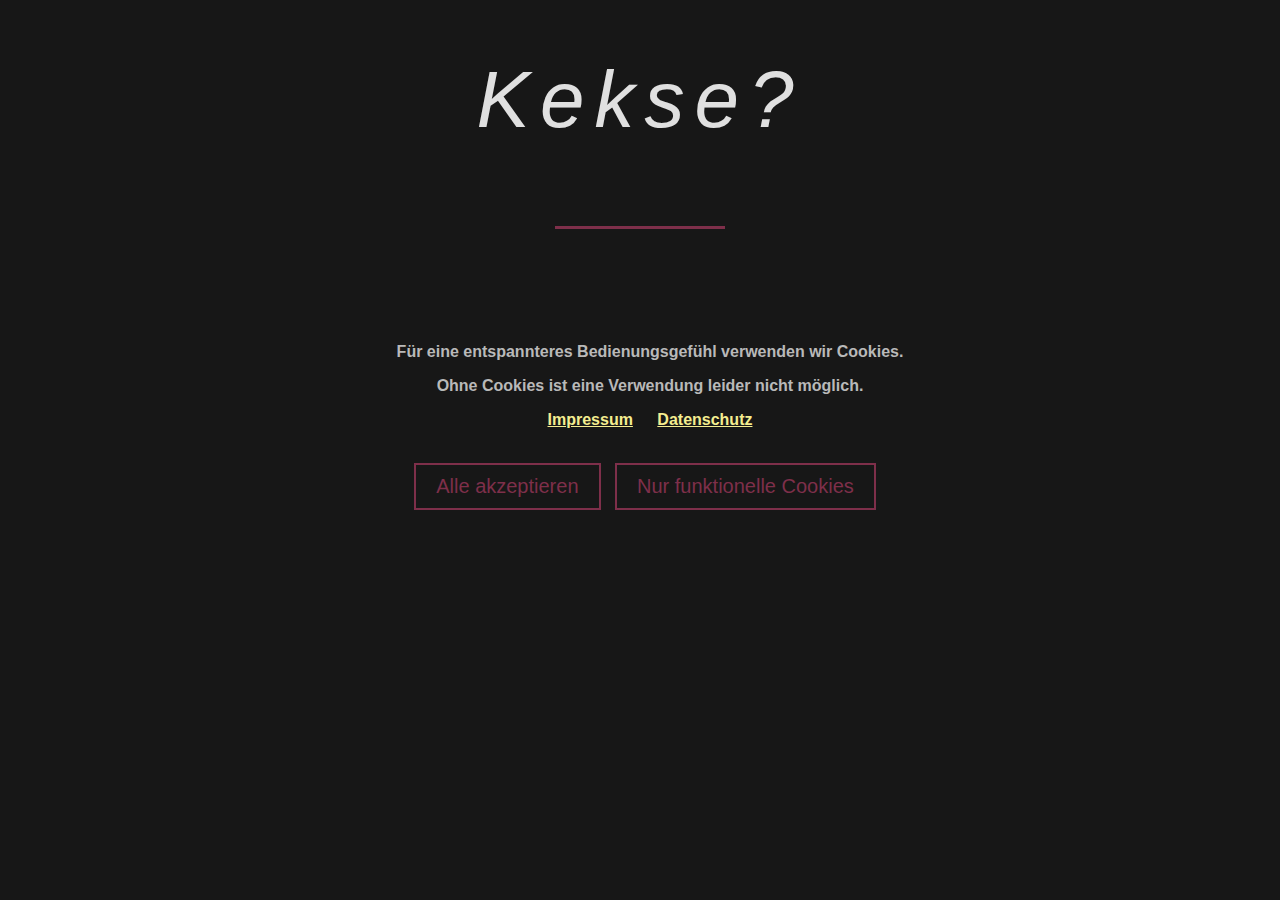
<file: Kursrechner/index.html>
﻿<!DOCTYPE html>
<html>
<head>
    <meta charset="utf-8" />
    <script type="text/javascript" src="http://code.jquery.com/jquery-1.7.1.min.js"></script>
    <title>Kursrechner</title>
    <link href="stylesheet.css" rel="stylesheet" />
    <script src="JavaScript2.js"></script>
    <link rel="icon" type="image/vnd.microsoft.icon" href="favicon.ico">
</head>
<body>
    <script>
        function cookies() {
            window.location = '3std.html';
            Schreiben("cookies", "true");
        }
        function check_cookies() {
            if (Lesen("cookies") == "true") {
                window.location = '3std.html';
            }
        }
    </script>
    <h1>
        Kekse?
    </h1>
    <div class="border"></div>
    <br />
    <p class="imp">Für eine entspannteres Bedienungsgefühl verwenden wir Cookies.</p>
    <p class="imp">Ohne Cookies ist eine Verwendung leider nicht möglich.</p>
    <p>
        <a href="impressum.html">Impressum</a>
        <a href="datenschutz.html">Datenschutz</a>
    </p>
    <br />
    <script>check_cookies();</script>
    <button class="btn" onclick="cookies();">Alle akzeptieren</button>
    <button class="btn" onclick="cookies();">Nur funktionelle Cookies</button>



</body>
</html>
</file>
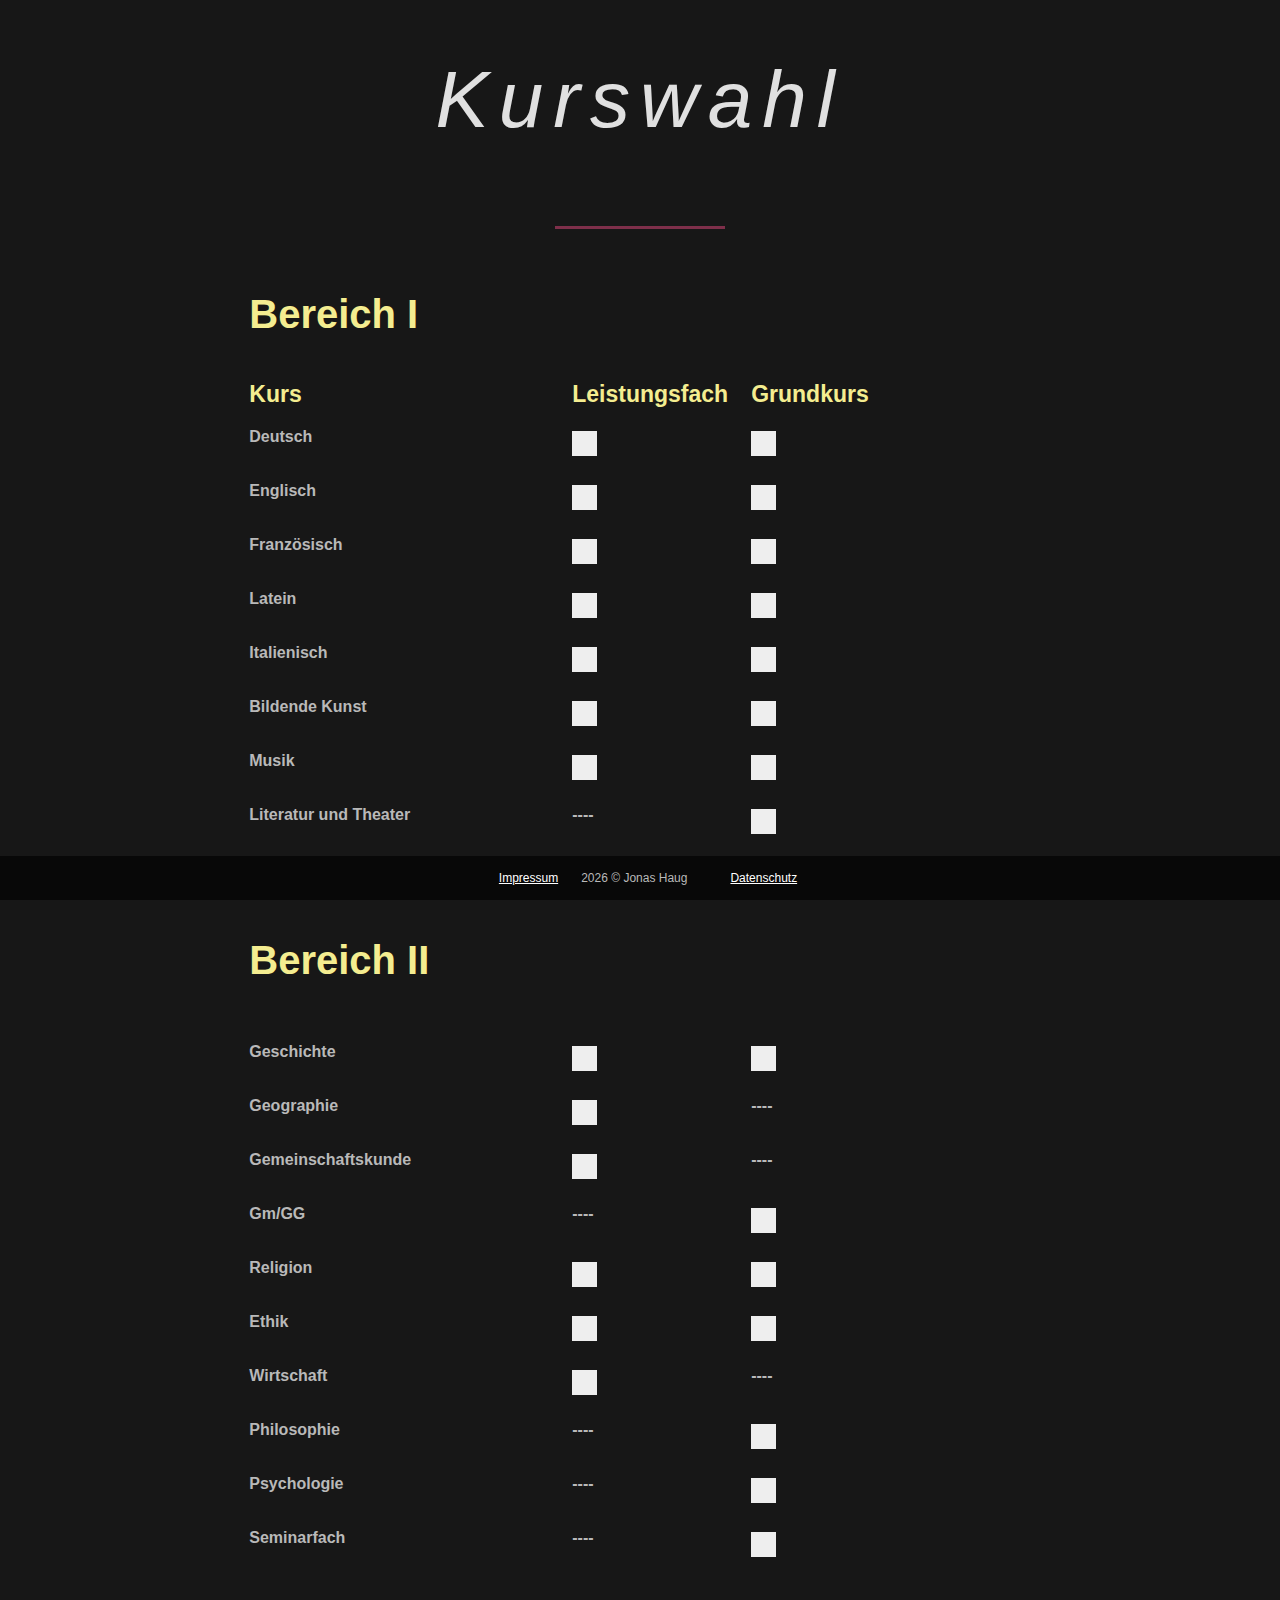
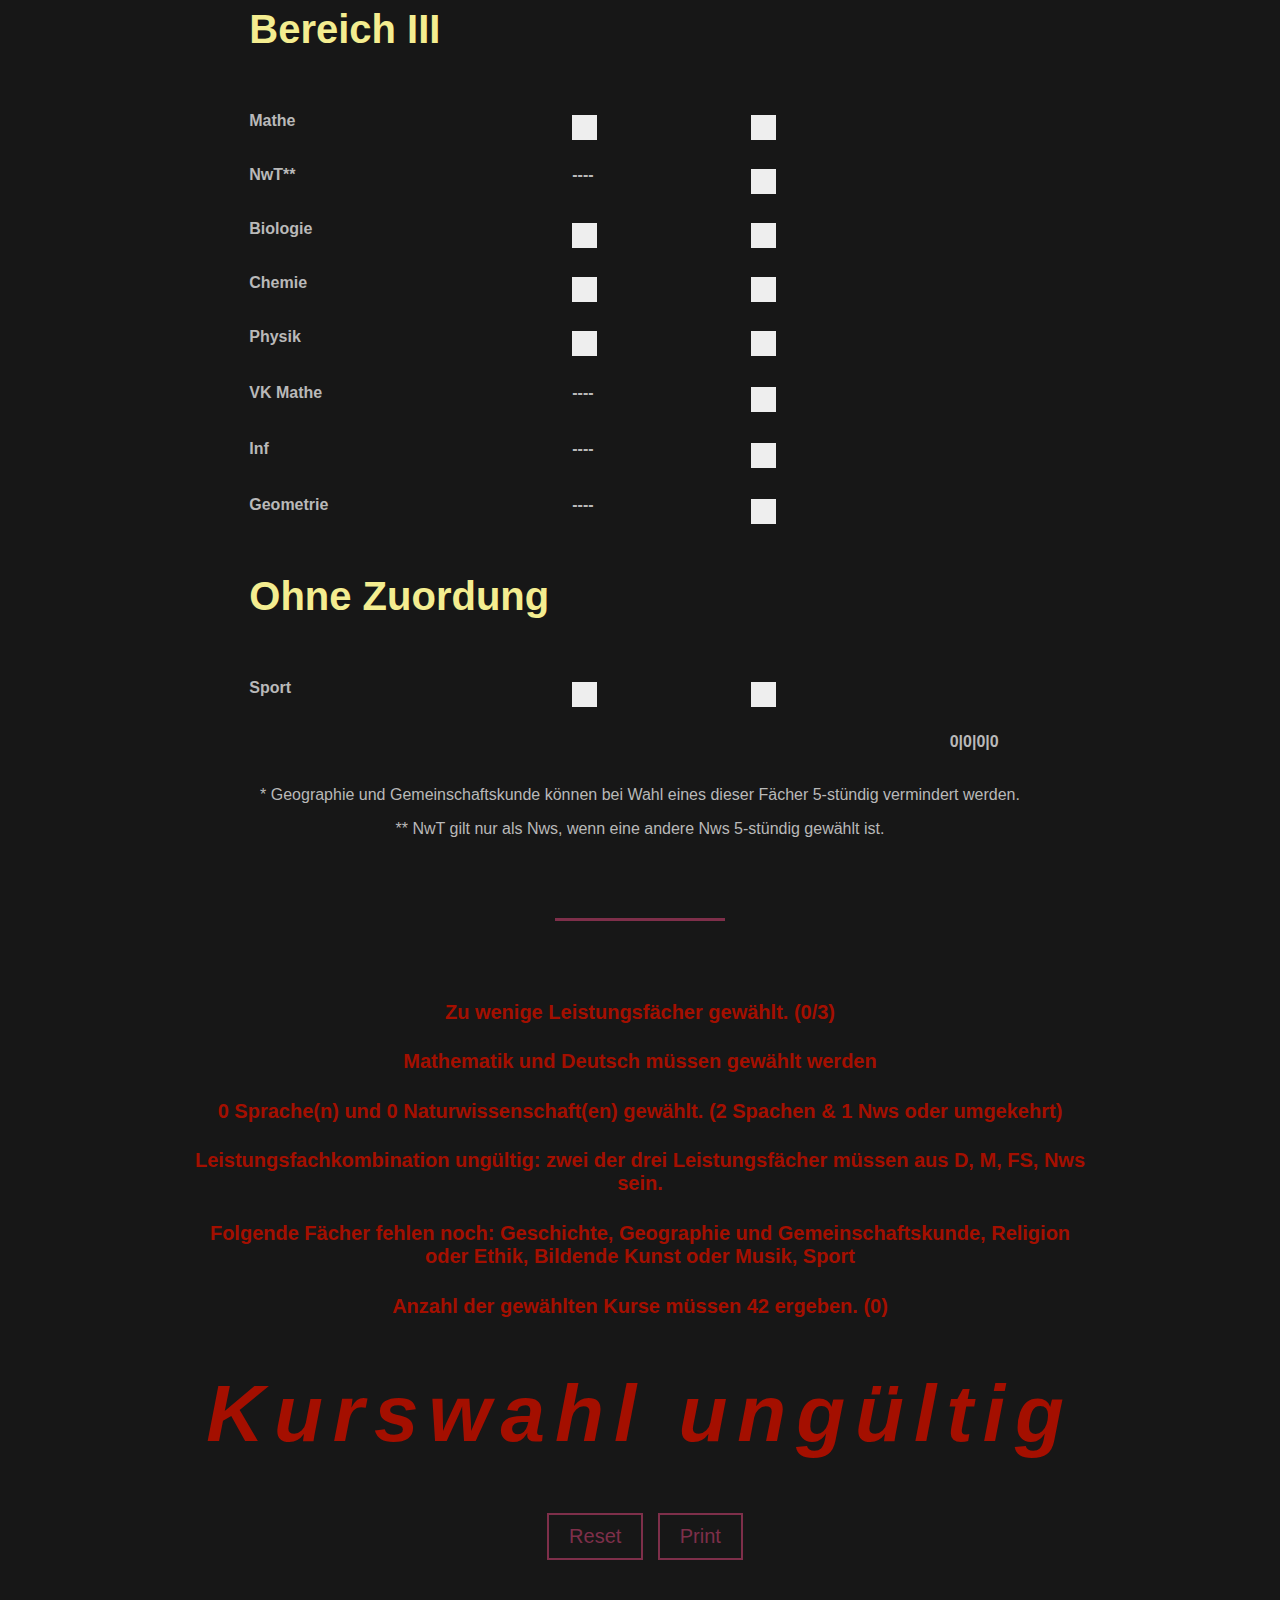
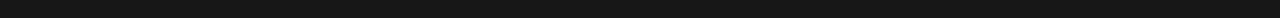
<file: Kursrechner/3std.html>
﻿
<!DOCTYPE html>
<html>

<head>
    <script type="text/javascript" src="http://code.jquery.com/jquery-1.7.1.min.js"></script>
    <script src="JavaScript2.js"></script>
    <script src="anrechnen_ersatzkurs.js"></script>
    <link rel="icon" type="image/vnd.microsoft.icon" href="favicon.ico">
    <meta charset="utf-8" />

    <link href="stylesheet.css" rel="stylesheet" />
    <link href="mask.css" rel="stylesheet" />
    <title>Kursechner</title>
</head>

<body>
    <div id="myNav" class="overlay">
        <a href="javascript:void(0)" class="closebtn" onclick="closeNav(); load();">&times;</a>

        <div class="overlay-content">
            <h1>Kurswahl gefunden!</h1>
            <h2>Wir haben eine Kurswahl vom
            <script>document.write(Lesen("date"));</script> gefunden willst Du sie laden?</h2>
            <button class="btn" onclick="load();">Laden</button>
            <button class="btn" onclick="reset();" id="button_print">Neu anfangen</button>
        </div>


    </div>
    <h1>
        Kurswahl
    </h1>
    <div class="border"></div>

    <center>

        <table id="all">
            <tr>
                <td>
                    <p class="title">Bereich I</p>
                </td>
            </tr>

            <tr>
                <td class="head">
                    Kurs
                </td>
                <td class="head">
                    Leistungsfach
                </td>
                <td class="head">
                    Grundkurs
                </td>
                <td class="head" id="mabi" style="display: none;">
                    Mündliches Abitur
                </td>
                <td class="head">
                </td>

            </tr>

            <tr>
                <td>
                    <p id="de0">Deutsch</p>
                </td>
                <td>
                    <label class="container">
                        <input type="checkbox" id="de1" onchange="change(this);">
                        <span class="checkmark" id="de8"></span>
                    </label>

                </td>
                <td>
                    <label class="container">
                        <input type="checkbox" id="de2" onchange="change(this);">
                        <span class="checkmark" id="de9"></span>
                    </label>

                </td>
                <td>
                    <label class="container">
                        <input type="checkbox" id="de4" onchange="change(this);">
                        <span class="checkmark" id="de7"></span>
                    </label>

                </td>
                <td>
                    <p id="de"></p>
                </td>

            </tr>
            <tr>
                <td>
                    <p id="en0">Englisch</p>
                </td>
                <td>
                    <label class="container">
                        <input type="checkbox" id="en1" onchange="change(this);">
                        <span class="checkmark" id="en8"></span>
                    </label>

                </td>
                <td>
                    <label class="container">
                        <input type="checkbox" id="en2" onchange="change(this);">
                        <span class="checkmark" id="en9"></span>
                    </label>

                </td>
                <td>
                    <label class="container">
                        <input type="checkbox" id="en4" onchange="change(this);">
                        <span class="checkmark" id="en7"></span>
                    </label>

                </td>
                <td>
                    <p id="en"></p>
                </td>

            </tr>
            <tr>
                <td>
                    <p id="fr0">Französisch</p>
                </td>
                <td>
                    <label class="container">
                        <input type="checkbox" id="fr1" onchange="change(this);">
                        <span class="checkmark" id="fr8"></span>
                    </label>

                </td>
                <td>
                    <label class="container">
                        <input type="checkbox" id="fr2" onchange="change(this);">
                        <span class="checkmark" id="fr9"></span>
                    </label>

                </td>
                <td>
                    <label class="container">
                        <input type="checkbox" id="fr4" onchange="change(this);">
                        <span class="checkmark" id="fr7"></span>
                    </label>

                </td>
                <td>
                    <p id="fr"></p>
                </td>

            </tr>
            <tr>
                <td>
                    <p id="la0">Latein</p>
                </td>
                <td>
                    <label class="container">
                        <input type="checkbox" id="la1" onchange="change(this);">
                        <span class="checkmark" id="la8"></span>
                    </label>

                </td>
                <td>
                    <label class="container">
                        <input type="checkbox" id="la2" onchange="change(this);">
                        <span class="checkmark" id="la9"></span>
                    </label>

                </td>
                <td>
                    <label class="container">
                        <input type="checkbox" id="la4" onchange="change(this);">
                        <span class="checkmark" id="la7"></span>
                    </label>

                </td>
                <td>
                    <p id="la"></p>
                </td>

            </tr>
            <tr>
                <td>
                    <p id="it0">Italienisch</p>
                </td>
                <td>
                    <label class="container">
                        <input type="checkbox" id="it1" onchange="change(this);">
                        <span class="checkmark" id="it8"></span>
                    </label>

                </td>
                <td>
                    <label class="container">
                        <input type="checkbox" id="it2" onchange="change(this);">
                        <span class="checkmark" id="it9"></span>
                    </label>

                </td>
                <td>
                    <label class="container">
                        <input type="checkbox" id="it4" onchange="change(this);">
                        <span class="checkmark" id="it7"></span>
                    </label>

                </td>
                <td>
                    <p id="it"></p>
                </td>

            </tr>
            <tr>
                <td>
                    <p id="bk0">Bildende Kunst</p>
                </td>
                <td>
                    <label class="container">
                        <input type="checkbox" id="bk1" onchange="change(this);">
                        <span class="checkmark" id="bk8"></span>
                    </label>

                </td>
                <td>
                    <label class="container">
                        <input type="checkbox" id="bk2" onchange="change(this);">
                        <span class="checkmark" id="bk9"></span>
                    </label>

                </td>
                <td>
                    <label class="container">
                        <input type="checkbox" id="bk4" onchange="change(this);">
                        <span class="checkmark" id="bk7"></span>
                    </label>

                </td>
                <td>
                    <p id="bk"></p>
                </td>

            </tr>
            <tr>
                <td>
                    <p id="mu0">Musik</p>
                </td>
                <td>
                    <label class="container">
                        <input type="checkbox" id="mu1" onchange="change(this);">
                        <span class="checkmark" id="mu8"></span>
                    </label>

                </td>
                <td>
                    <label class="container">
                        <input type="checkbox" id="mu2" onchange="change(this);">
                        <span class="checkmark" id="mu9"></span>
                    </label>

                </td>
                <td>
                    <label class="container">
                        <input type="checkbox" id="mu4" onchange="change(this);">
                        <span class="checkmark" id="mu7"></span>
                    </label>

                </td>
                <td>
                    <p id="mu"></p>
                </td>

            </tr>
            <tr>
                <td>
                    <p id="lt0">Literatur und Theater</p>
                </td>
                <td>
                    <p>----</p>
                </td>
                <td>
                    <label class="container">
                        <input type="checkbox" id="lt2" onchange="change(this);">
                        <span class="checkmark" id="lt9"></span>
                    </label>


                </td>
                <td>
                    <label class="container">
                        <input type="checkbox" id="lt4" onchange="change(this);">
                        <span class="checkmark" id="lt7"></span>
                    </label>

                </td>
                <td>
                    <p id="lt"></p>
                </td>

            </tr>
            <tr>
                <td>
                    <p id="li0">Literatur</p>
                </td>
                <td>
                    <p>----</p>
                </td>
                <td>
                    <label class="container">
                        <input type="checkbox" id="li2" onchange="change(this);">
                        <span class="checkmark" id="li9"></span>
                    </label>

                </td>
                <td>
                    <label class="container">
                        <input type="checkbox" id="li4" onchange="change(this);">
                        <span class="checkmark" id="li7"></span>
                    </label>

                </td>
                <td>
                    <p id="li"></p>
                </td>

            </tr>
            <tr>
                <td>
                    <p class="title">Bereich II</p>
                </td>
            </tr>
            <tr>
                <td>
                    <p id="gs0">Geschichte</p>
                </td>
                <td>
                    <label class="container">
                        <input type="checkbox" id="gs1" onchange="change(this);">
                        <span class="checkmark" id="gs8"></span>
                    </label>

                </td>
                <td>
                    <label class="container">
                        <input type="checkbox" id="gs2" onchange="change(this);">
                        <span class="checkmark" id="gs9"></span>
                    </label>

                </td>
                <td>
                    <label class="container">
                        <input type="checkbox" id="gs4" onchange="change(this);">
                        <span class="checkmark" id="gs7"></span>
                    </label>

                </td>
                <td>
                    <p id="gs"></p>
                </td>

            </tr>
            <tr>
                <td>
                    <p id="gg0">Geographie</p>
                </td>
                <td>
                    <label class="container">
                        <input type="checkbox" id="gg1" onchange="change(this);">
                        <span class="checkmark" id="gg8"></span>
                    </label>

                </td>
                <td>
                    <p>----</p>
                </td>
                <td>
                    <label class="container">
                        <input type="checkbox" id="gg4" onchange="change(this);">
                        <span class="checkmark" id="gg7"></span>
                    </label>

                </td>
                <td>
                    <p id="gg"></p>
                </td>

            </tr>
            <tr>
                <td>
                    <p id="gm0">Gemeinschaftskunde</p>
                </td>
                <td>
                    <label class="container">
                        <input type="checkbox" id="gm1" onchange="change(this);">
                        <span class="checkmark" id="gm8"></span>
                    </label>

                </td>
                <td>
                    <p>----</p>
                </td>
                <td>
                    <label class="container">
                        <input type="checkbox" id="gm4" onchange="change(this);">
                        <span class="checkmark" id="gm7"></span>
                    </label>

                </td>
                <td>
                    <p id="gm"></p>
                </td>

            </tr>
            <tr>
                <td>
                    <p id="spez">Gm/GG</p>
                    <p id="mg0"></p>
                </td>
                <td>
                    <p>----</p>
                </td>
                <td>
                    <label class="container">
                        <input type="checkbox" id="mg3" onchange="change(this);">
                        <span class="checkmark" id="mg9"></span>
                    </label>

                </td>
                <td>
                    <label class="container">
                        <input type="checkbox" id="mg4" onchange="change(this);">
                        <span class="checkmark" id="mg7"></span>
                    </label>

                </td>
                <td>
                    <p id="mg"></p>
                </td>

            </tr>
            <tr>
                <td>
                    <p id="re0">Religion</p>
                </td>
                <td>
                    <label class="container">
                        <input type="checkbox" id="re1" onchange="change(this);">
                        <span class="checkmark" id="re8"></span>
                    </label>

                </td>
                <td>
                    <label class="container">
                        <input type="checkbox" id="re2" onchange="change(this);">
                        <span class="checkmark" id="re9"></span>
                    </label>

                </td>
                <td>
                    <label class="container">
                        <input type="checkbox" id="re4" onchange="change(this);">
                        <span class="checkmark" id="re7"></span>
                    </label>

                </td>
                <td>
                    <p id="re"></p>
                </td>

            </tr>
            <tr>
                <td>
                    <p id="et0">Ethik</p>
                </td>
                <td>
                    <label class="container">
                        <input type="checkbox" id="et1" onchange="change(this);">
                        <span class="checkmark" id="et8"></span>
                    </label>

                </td>
                <td>
                    <label class="container">
                        <input type="checkbox" id="et2" onchange="change(this);">
                        <span class="checkmark" id="et9"></span>
                    </label>

                </td>
                <td>
                    <label class="container">
                        <input type="checkbox" id="et4" onchange="change(this);">
                        <span class="checkmark" id="et7"></span>
                    </label>

                </td>
                <td>
                    <p id="et"></p>
                </td>

            </tr>
            <tr>
                <td>
                    <p id="wi0">Wirtschaft</p>
                </td>
                <td>
                    <label class="container">
                        <input type="checkbox" id="wi1" onchange="change(this);">
                        <span class="checkmark" id="wi8"></span>
                    </label>

                </td>
                <td>
                    <p>----</p>
                </td>
                <td>
                    <label class="container">
                        <input type="checkbox" id="wi4" onchange="change(this);">
                        <span class="checkmark" id="wi7"></span>
                    </label>

                </td>
                <td>
                    <p id="wi"></p>
                </td>

            </tr>
            <tr>
                <td>
                    <p id="pi0">Philosophie</p>
                </td>
                <td>
                    <p>----</p>
                </td>
                <td>
                    <label class="container">
                        <input type="checkbox" id="pi2" onchange="change(this);">
                        <span class="checkmark" id="pi9"></span>
                    </label>

                </td>
                <td>
                    <label class="container">
                        <input type="checkbox" id="pi4" onchange="change(this);">
                        <span class="checkmark" id="pi7"></span>
                    </label>

                </td>
                <td>
                    <p id="pi"></p>
                </td>

            </tr>
            <tr>
                <td>
                    <p id="ps0">Psychologie</p>
                </td>
                <td>
                    <p>----</p>
                </td>
                <td>
                    <label class="container">
                        <input type="checkbox" id="ps2" onchange="change(this);">
                        <span class="checkmark" id="ps9"></span>
                    </label>

                </td>
                <td>
                    <label class="container">
                        <input type="checkbox" id="ps4" onchange="change(this);">
                        <span class="checkmark" id="ps7"></span>
                    </label>

                </td>
                <td>
                    <p id="ps"></p>
                </td>

            </tr>
            <tr>
                <td>
                    <p id="sm0">Seminarfach</p>
                </td>
                <td>
                    <p>----</p>
                </td>
                <td>
                    <label class="container">
                        <input type="checkbox" id="sm2" onchange="change(this);">
                        <span class="checkmark" id="sm9"></span>
                    </label>

                </td>
                <td>
                    <label class="container">
                        <input type="checkbox" id="sm4" onchange="change(this);">
                        <span class="checkmark" id="sm7"></span>
                    </label>

                </td>
                <td>
                    <p id="sm"></p>
                </td>

            </tr>
            <tr>
                <td>
                    <p class="title">Bereich III</p>
                </td>
            </tr>
            <tr>
                <td>
                    <p id="ma0">Mathe</p>
                </td>
                <td>
                    <label class="container">
                        <input type="checkbox" id="ma1" onchange="change(this);">
                        <span class="checkmark" id="ma8"></span>
                    </label>

                </td>
                <td>
                    <label class="container">
                        <input type="checkbox" id="ma2" onchange="change(this);">
                        <span class="checkmark" id="ma9"></span>
                    </label>

                </td>
                <td>
                    <label class="container">
                        <input type="checkbox" id="ma4" onchange="change(this);">
                        <span class="checkmark" id="ma7"></span>
                    </label>

                </td>
                <td>
                    <p id="ma"></p>
                </td>

            </tr>
            <tr>
                <td>
                    <p id="nw0">NwT**</p>
                </td>
                <td>
                    <p>----</p>
                </td>
                <td>
                    <label class="container">
                        <input type="checkbox" id="nw2" onchange="change(this);">
                        <span class="checkmark" id="nw9"></span>
                    </label>

                </td>
                <td>
                    <label class="container">
                        <input type="checkbox" id="nw4" onchange="change(this);">
                        <span class="checkmark" id="nw7"></span>
                    </label>

                </td>
                <td>
                    <p id="nw"></p>
                </td>

            </tr>
            <tr>
                <td>
                    <p id="bi0">Biologie</p>
                </td>
                <td>
                    <label class="container">
                        <input type="checkbox" id="bi1" onchange="change(this);">
                        <span class="checkmark" id="bi8"></span>
                    </label>

                </td>
                <td>
                    <label class="container">
                        <input type="checkbox" id="bi2" onchange="change(this);">
                        <span class="checkmark" id="bi9"></span>
                    </label>

                </td>
                <td>
                    <label class="container">
                        <input type="checkbox" id="bi4" onchange="change(this);">
                        <span class="checkmark" id="bi7"></span>
                    </label>

                </td>
                <td>
                    <p id="bi"></p>
                </td>

            </tr>
            <tr>
                <td>
                    <p id="ch0">Chemie</p>
                </td>
                <td>
                    <label class="container">
                        <input type="checkbox" id="ch1" onchange="change(this);">
                        <span class="checkmark" id="ch8"></span>
                    </label>

                </td>
                <td>
                    <label class="container">
                        <input type="checkbox" id="ch2" onchange="change(this);">
                        <span class="checkmark" id="ch9"></span>
                    </label>

                </td>
                <td>
                    <label class="container">
                        <input type="checkbox" id="ch4" onchange="change(this);">
                        <span class="checkmark" id="ch7"></span>
                    </label>

                </td>
                <td>
                    <p id="ch"></p>
                </td>

            </tr>
            <tr>
                <td>
                    <p id="ph0">Physik</p>
                </td>
                <td>
                    <label class="container">
                        <input type="checkbox" id="ph1" onchange="change(this);">
                        <span class="checkmark" id="ph8"></span>
                    </label>

                </td>
                <td>
                    <label class="container">
                        <input type="checkbox" id="ph2" onchange="change(this);">
                        <span class="checkmark" id="ph9"></span>
                    </label>

                </td>
                <td>
                    <label class="container">
                        <input type="checkbox" id="ph4" onchange="change(this);">
                        <span class="checkmark" id="ph7"></span>
                    </label>

                </td>
                <td>
                    <p id="ph"></p>
                </td>

            </tr>
            <tr>
            <tr>
                <td>
                    <p id="vk0">VK Mathe</p>
                </td>
                <td>
                    <p>----</p>
                </td>
                <td>
                    <label class="container">
                        <input type="checkbox" id="vk2" onchange="change(this);">
                        <span class="checkmark" id="vk9"></span>
                    </label>

                </td>
                <td>
                    <label class="container">
                        <input type="checkbox" id="vk4" onchange="change(this);">
                        <span class="checkmark" id="vk7"></span>
                    </label>

                </td>
                <td>
                    <p id="vk"></p>
                </td>

            </tr>
            <tr>
            <tr>
                <td>
                    <p id="in0">Inf</p>
                </td>
                <td>
                    <p>----</p>
                </td>
                <td>
                    <label class="container">
                        <input type="checkbox" id="in2" onchange="change(this);">
                        <span class="checkmark" id="in9"></span>
                    </label>

                </td>
                <td>
                    <label class="container">
                        <input type="checkbox" id="in4" onchange="change(this);">
                        <span class="checkmark" id="in7"></span>
                    </label>

                </td>
                <td>
                    <p id="in"></p>
                </td>

            </tr>
            <tr>
            <tr>
                <td>
                    <p id="ge0">Geometrie</p>
                </td>
                <td>
                    <p>----</p>
                </td>
                <td>
                    <label class="container">
                        <input type="checkbox" id="ge2" onchange="change(this);">
                        <span class="checkmark" id="ge9"></span>
                    </label>

                </td>
                <td>
                    <label class="container">
                        <input type="checkbox" id="ge4" onchange="change(this);">
                        <span class="checkmark" id="ge7"></span>
                    </label>

                </td>
                <td>
                    <p id="ge"></p>
                </td>

            </tr>
            <tr>
                <td>
                    <p class="title">Ohne Zuordung</p>
                </td>
            </tr>
            <tr>
                <td>
                    <p id="sp0">Sport</p>
                </td>
                <td>
                    <label class="container">
                        <input type="checkbox" id="sp1" onchange="change(this);">
                        <span class="checkmark" id="sp8"></span>
                    </label>

                </td>
                <td>
                    <label class="container">
                        <input type="checkbox" id="sp2" onchange="change(this);">
                        <span class="checkmark" id="sp9"></span>
                    </label>

                </td>
                <td>
                    <label class="container">
                        <input type="checkbox" id="sp4" onchange="change(this);">
                        <span class="checkmark" id="sp7"></span>
                    </label>

                </td>
                <td>
                    <p id="sp"></p>
                </td>

            </tr>
            <tr>
                <td>
                    <p></p>
                </td>
                <td></td>
                <td></td>
                <td></td>
                <td>
                    <p id="gesa" style="width:100px;">0|0|0|0</p>
                </td>
            </tr>
        </table>
    </center>
    <p>* Geographie und Gemeinschaftskunde können bei Wahl eines dieser Fächer 5-stündig vermindert werden.</p>
    <p>** NwT gilt nur als Nws, wenn eine andere Nws 5-stündig gewählt ist.</p>
    <div class="border"></div>
    <script>onStart();</script>
    <center>
        <div style="width:900px;">
            <h4 id="a1">Zu wenige Leistungsfächer gewählt. (0/3)</h4>
            <h4 id="a2">Mathematik und Deutsch müssen gewählt werden</h4>
            <h4 id="a3">0 Sprache(n) und 0 Naturwissenschaft(en) gewählt. (2 Spachen & 1 Nws oder umgekehrt)</h4>
            <h4 id="a4">Leistungsfachkombination ungültig: zwei der drei Leistungsfächer müssen aus D, M, FS, Nws sein.</h4>
            <h4 id="a6">Folgende Fächer fehlen noch: Geschichte, Geographie und Gemeinschaftskunde, Religion oder Ethik, Bildende Kunst oder Musik, Sport</h4>
            <h4 id="a7">Anzahl der gewählten Kurse müssen 42 ergeben. (0)</h4>
            <h4 id="a10" style="display: none;">Bitte wähle die Fächer für das mündliche Abitur.</h4>
            <h4 id="a11" style="display: none;">Du musst mindestens eine Gesellschaftswissenschaft im Abitur machen.</h4>
            <h4 id="a_error"></h4>
            <h4 id="a9" style="color:rgb(253, 255, 105);"></h4>
        </div>
    </center>


    <h4 id="a12" style="color: yellow; margin-top: 70px; width:800px;"></h4>
    <h1 id="a8" class="alert" style="margin-top: -20px; ">Kurswahl ungültig</h1>

    <button class="btn" onclick="reset();">Reset</button>
    <button class="btn" onclick="drucken();" id="button_print">Print</button>


    <footer>
        <center>
            <table style="align-content:center;">
                <tr>
                    <td>
                        <a href="/impressum.html" style="color:white; font-weight: normal;">Impressum</a>
                    </td>

                    <td>
                        <center>
                            <p id="date" style="font-weight: normal;"></p>
                        </center>

                        <script type="text/javascript">
                            myFunction();

                            function myFunction() {
                                var d = new Date();
                                var n = d.getFullYear();
                                n = n + " © Jonas Haug";
                                document.getElementById("date").innerHTML = n;
                            }
                            function openNav() {
                                document.getElementById("myNav").style.width = "100%";
                            }

                            function closeNav() {
                                document.getElementById("myNav").style.width = "0%";
                            }
                            if (Lesen("faecher") != "") {
                                openNav();
                                console.log("YES");
                            }
                        </script>

                    </td>
                    <td>
                        <a href="datenschutz.html" style="color:white; font-weight: normal;">Datenschutz</a>
                    </td>
                    <td>
                    </td>
                </tr>
            </table>
        </center>


    </footer>

</body>

</html>
</file>
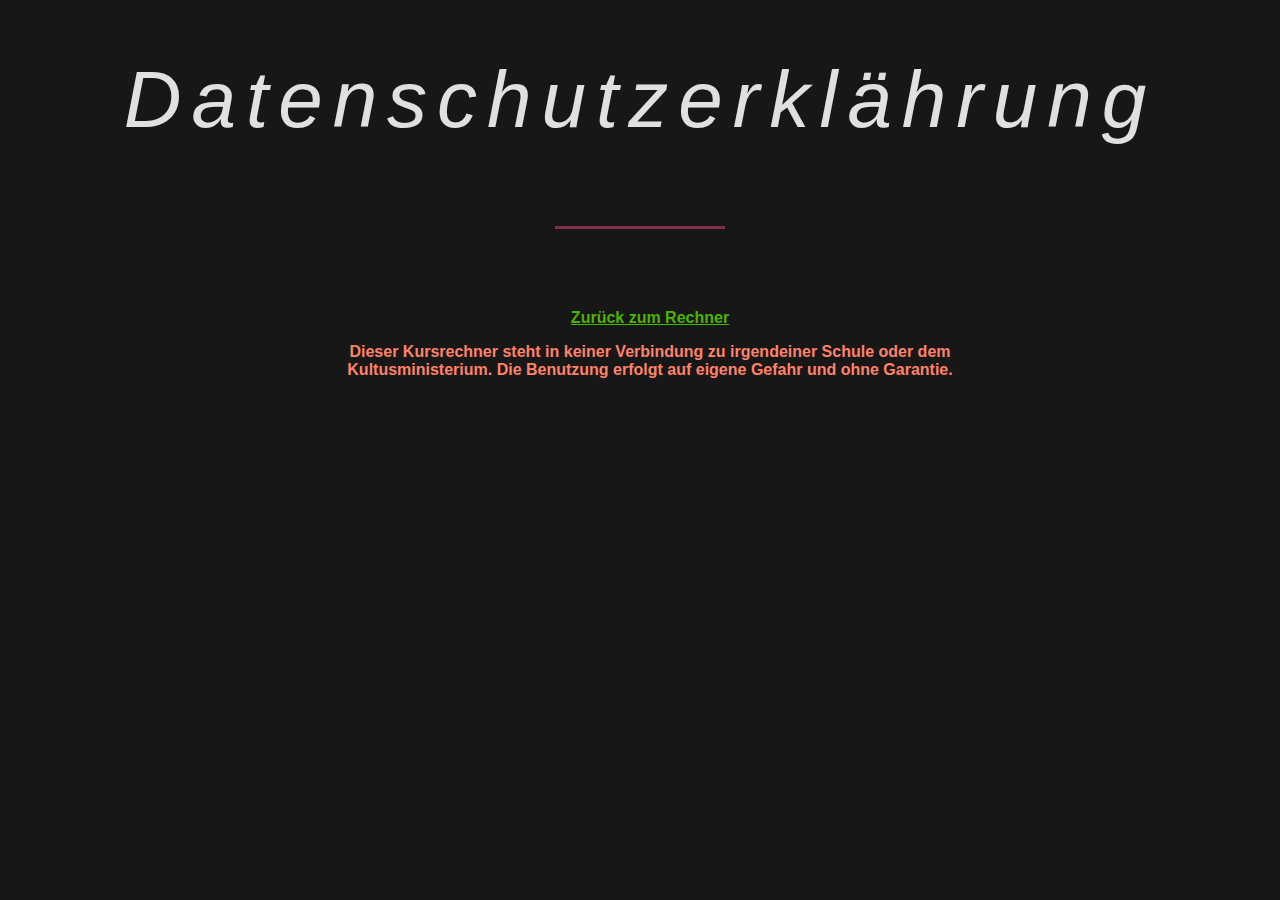
<file: Kursrechner/datenschutz.html>
﻿<!DOCTYPE html>
<html>
<head>
    <meta charset="utf-8" />
    <link href="stylesheet.css" rel="stylesheet" />
    <title>Datenschutz</title>
    <link rel="icon" type="image/vnd.microsoft.icon" href="favicon.ico">
</head>
<body>
    <h1>
        Datenschutzerklährung
    </h1>
    <div class="border"></div>
    
    <center>
        <div class="rahmen">
            <a href="/3std.html" style="color:rgb(74, 181, 0);">Zurück zum Rechner</a>
            <p class="imp" style="color:rgb(255, 130, 105)">Dieser Kursrechner steht in keiner Verbindung zu irgendeiner Schule oder dem Kultusministerium. Die Benutzung erfolgt auf eigene Gefahr und ohne Garantie.</p>
            
        </div>
        
    </center>
</body>
</html>
</file>
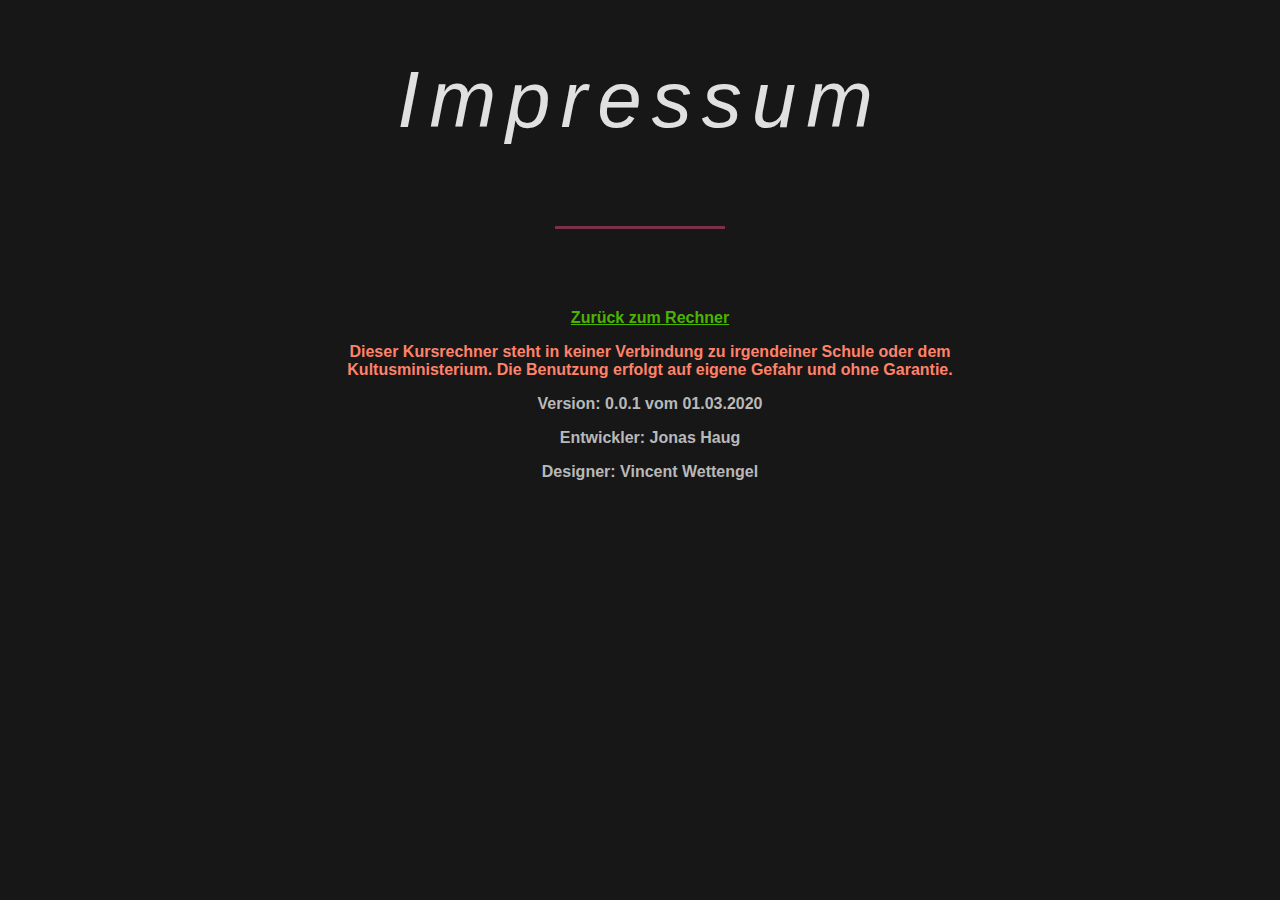
<file: Kursrechner/impressum.html>
﻿<!DOCTYPE html>
<html>
<head>
    <meta charset="utf-8" />
    <link href="stylesheet.css" rel="stylesheet" />
    <title>Impressum</title>
    <link rel="icon" type="image/vnd.microsoft.icon" href="favicon.ico">
</head>
<body>
    <h1>
        Impressum
    </h1>
    <div class="border"></div>
    
    <center>
        <div class="rahmen">
            <a href="/3std.html" style="color:rgb(74, 181, 0);">Zurück zum Rechner</a>
            <p class="imp" style="color:rgb(255, 130, 105)">Dieser Kursrechner steht in keiner Verbindung zu irgendeiner Schule oder dem Kultusministerium. Die Benutzung erfolgt auf eigene Gefahr und ohne Garantie.</p>
            <p class="imp">Version: 0.0.1 vom 01.03.2020</p>
            <p class="imp">Entwickler: Jonas Haug</p>
            <p class="imp">Designer: Vincent Wettengel</p>
        </div>
        
    </center>
</body>
</html>
</file>
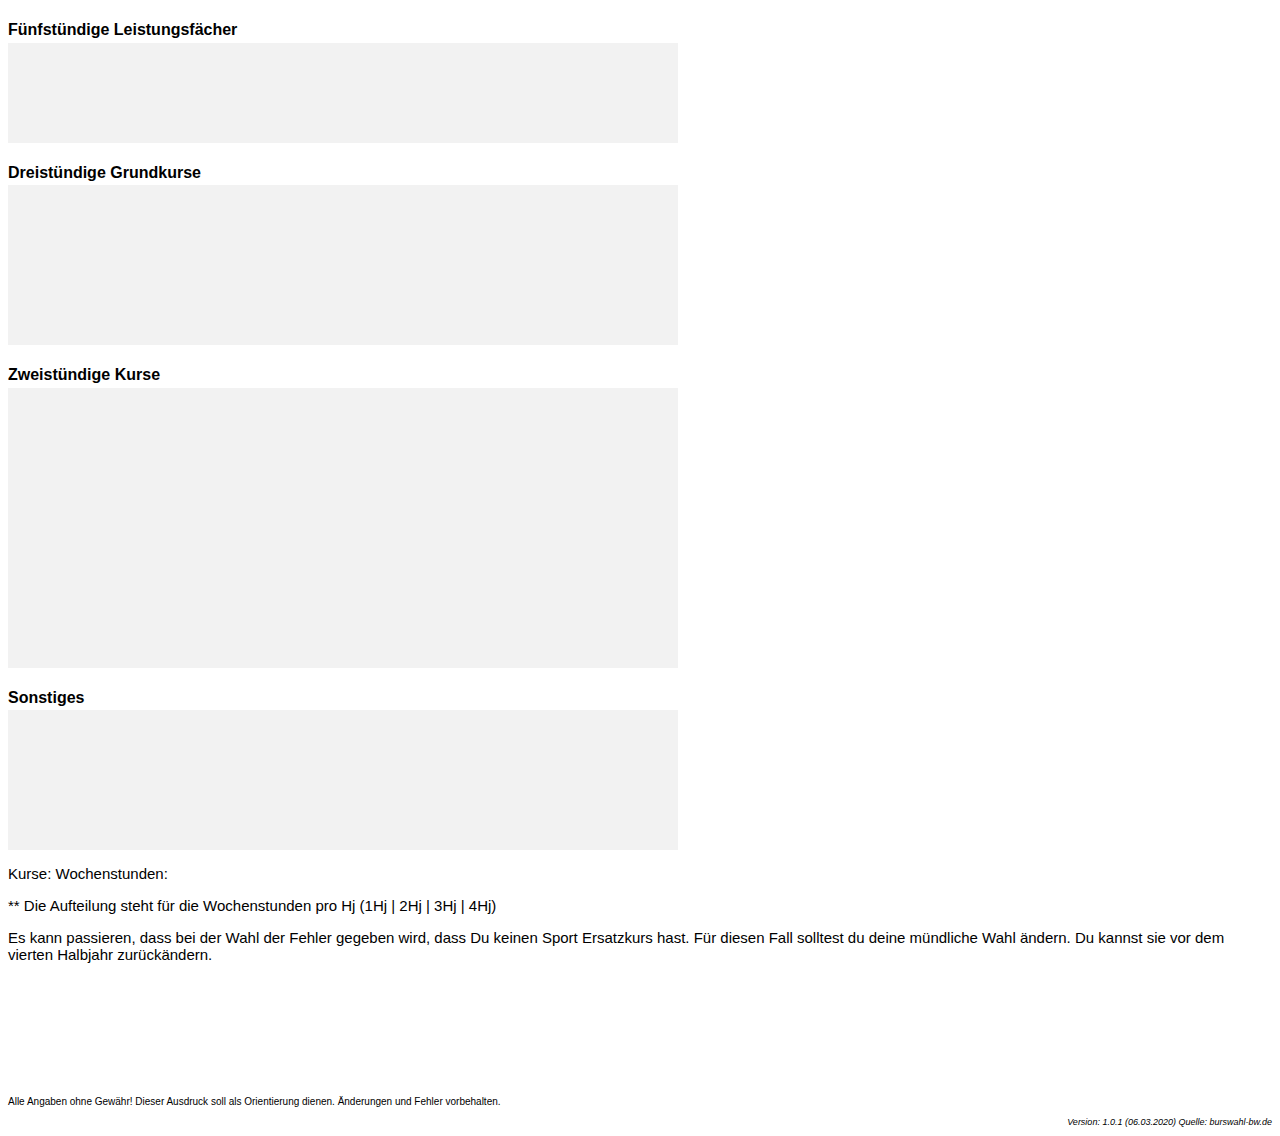
<file: Kursrechner/print.html>
﻿<!DOCTYPE html>
<html>
<head>
    <meta charset="utf-8" />
    <title>Fehler vorbehalten</title>
    <script type="text/javascript" src="http://code.jquery.com/jquery-1.7.1.min.js"></script>
    <link href="StyleSheet_print.css" rel="stylesheet" />
    <script src="JavaScript.js"></script>
    <link rel="icon" type="image/vnd.microsoft.icon" href="favicon.ico">
</head>
<body>
    <h4>Fünfstündige Leistungsfächer</h4>
    <div class="f"><p id="fstd"></p></div>
    <h4>Dreistündige Grundkurse</h4>
    <div class="d"><p id="dstd"></p></div>
    <h4>Zweistündige Kurse</h4>
    <div class="z"><p id="zstd"></p></div>
    <h4>Sonstiges</h4>
    <div class="s"><p id="sstd"></p></div>
    <p id="stunden"></p>
    <p>** Die Aufteilung steht für die Wochenstunden pro Hj (1Hj | 2Hj | 3Hj | 4Hj)</p>
    <p>Es kann passieren, dass bei der Wahl der Fehler gegeben wird, dass Du keinen Sport Ersatzkurs hast. Für diesen Fall solltest du deine mündliche Wahl ändern. Du kannst sie vor dem vierten Halbjahr zurückändern.</p>


    <br /><br /><br /><br /><br /><br />
    <p class="footer">Alle Angaben ohne Gewähr! Dieser Ausdruck soll als Orientierung dienen. Änderungen und Fehler vorbehalten. </p><p class="version">Version: 1.0.1 (06.03.2020) Quelle: burswahl-bw.de</p>
</body>
</html>
</file>
<file: Kursrechner/stylesheet.css>
body{
  font-family: Arial, Helvetica, sans-serif;
  color: rgb(185, 185, 185);
  background-color: rgb(23, 23, 23);
  text-align: center;
}

h1{
  font-weight: bolder;
  font-size: 80px;
  margin-left: auto;
  margin-right: auto;
  color: rgb(224, 224, 224);
  font-style: italic;
  letter-spacing: 10px;
  font-weight: 100;
}

h1.alert{
  font-weight: bolder;
  font-size: 80px;
  margin-left: auto;
  margin-right: auto;
  color: rgb(164, 15, 0);
}

h4{
  font-size: 20px;
  margin-left: auto;
  margin-right: auto;
  color: rgb(164, 15, 0);
}

div.border{
  width: 170px;
  height: 3px;
  margin: 20px auto;
  margin-top: 80px;
  margin-bottom: 80px;
  background: #7E2F4A;
}

th{
  font-weight: normal;
  font-size: 30px;
  padding-top: 20px;
  padding-left: 15px;
  padding-right: 15px;
}

td{
  font-weight: bolder;
  padding-left: 20px;
}

p.imp{
    font-weight: bolder;
    padding-left: 20px;
}
a{
    font-weight: bolder;
    padding-left: 20px;
}

td.head{
  font-size: 23px;
  color: #F4ED90;
}
a {
    color: #F4ED90;
}
p.title{
  font-size: 40px;
  font-weight: bold;
  color: #F4ED90;
}

footer{
  background-color: rgb(8, 8, 8);
  width: 100%;
  position: fixed;
  left: 0;
  bottom: 0;
  text-align: left;
  font-size: 12px;
}

div.rahmen {
    width: 60%;
}


/*rgb(74, 181, 0)


/* Customize the label (the container) */
.container {
 display: block;
 position: relative;
 padding-left: 35px;
 margin-bottom: 12px;
 cursor: pointer;
 font-size: 22px;
 -webkit-user-select: none;
 -moz-user-select: none;
 -ms-user-select: none;
 user-select: none;
}

/* Hide the browser's default checkbox */
.container input {
 position: absolute;
 opacity: 0;
 cursor: pointer;
 height: 0;
 width: 0;
}

/* Create a custom checkbox */
.checkmark {
 position: absolute;
 top: 0;
 left: 0;
 height: 25px;
 width: 25px;
 background-color: #eee;
}

/* On mouse-over, add a grey background color */
.container:hover input ~ .checkmark {
 background-color: #ccc;
}

/* When the checkbox is checked, add a blue background */
.container input:checked ~ .checkmark {
 background-color: #7E2F4A;
}

/* Create the checkmark/indicator (hidden when not checked) */
.checkmark:after {
 content: "";
 position: absolute;
 display: none;
}

/* Show the checkmark when checked */
.container input:checked ~ .checkmark:after {
 display: block;
}

/* Style the checkmark/indicator */
.container .checkmark:after {
 left: 9px;
 top: 5px;
 width: 5px;
 height: 10px;
 border: solid white;
 border-width: 0 3px 3px 0;
 -webkit-transform: rotate(45deg);
 -ms-transform: rotate(45deg);
 transform: rotate(45deg);
}












button.btn {
    border: 2px solid #7E2F4A;
    background: none;
    padding: 10px 20px;
    font-size: 20px;
    cursor: pointer;
    color: #7E2F4A;
    transition: 0.8s;
    position: relative;
    overflow: hidden;
    margin-bottom: 50px;
    margin-left: 10px;
}

    button.btn:hover {
        color: #fff;
        background-size: 100%;
        animation: obst2 15s infinite;
    }

@keyframes obst2 {
    0% {
        background-position: 0% 50%;
    }

    50% {
        background-position: 100% 50%;
    }

    100% {
        background-position: 0% 50%;
    }
}

button.btn::before {
    content: "";
    position: absolute;
    left: 0;
    width: 100%;
    height: 0%;
    background-image: linear-gradient(125deg,#7E2F4A,rgb(87, 15, 40));
    z-index: -1;
    transition: 0.5s;
    top: 0;
    border-radius: 0 0 50% 50%;
}

button.btn:hover::before {
    height: 180%;
    background-size: 120%;
    animation: obst2 15s infinite;
}

#all{
  margin-top: -60px;
}
</file>
<file: Kursrechner/mask.css>
﻿.overlay {
    height: 100%;
    width: 0;
    position: fixed;
    z-index: 1;
    top: 0;
    left: 0;
    background-color: rgb(0,0,0);
    background-color: rgba(0,0,0, 0.9);
    overflow-x: hidden;
    opacity: 1;
}

.overlay-content {
    position: relative;
    top: 25%;
    width: 100%;
    text-align: center;
    margin-top: 30px;
    
}

.overlay a {
    padding: 8px;
    text-decoration: none;
    font-size: 36px;
    color: #818181;
    display: block;
    transition: 0.3s;
}

    .overlay a:hover, .overlay a:focus {
        color: #f1f1f1;
    }

.overlay .closebtn {
    position: absolute;
    top: 20px;
    right: 45px;
    font-size: 60px;
}

@media screen and (max-height: 450px) {
    .overlay a {
        font-size: 20px
    }

    .overlay .closebtn {
        font-size: 40px;
        top: 15px;
        right: 35px;
    }
}
</file>
<file: Kursrechner/StyleSheet_print.css>
﻿div.f {
    height: 100px;
    width: 670px;
    background-color: #f2f2f2;
}
div.d {
    height: 160px;
    width: 670px;
    background-color: #f2f2f2;
}
div.z {
    height: 280px;
    width: 670px;
    background-color: #f2f2f2;
}
div.s {
    height: 140px;
    width: 670px;
    background-color: #f2f2f2;
}
h4 {
    height: 0px;
    font-family: Helvetica, Arial, sans-serif;

}
p {
    font-family: Helvetica, Arial, sans-serif;
    font-size: 15px;
}
p.footer {
    font-family: Helvetica, Arial, sans-serif;
    font-size: 10px;
}
p.version {
    font-family: Helvetica, Arial, sans-serif;
    font-size: 9px;
    font-style:italic;
    text-align:right;
}
</file>
